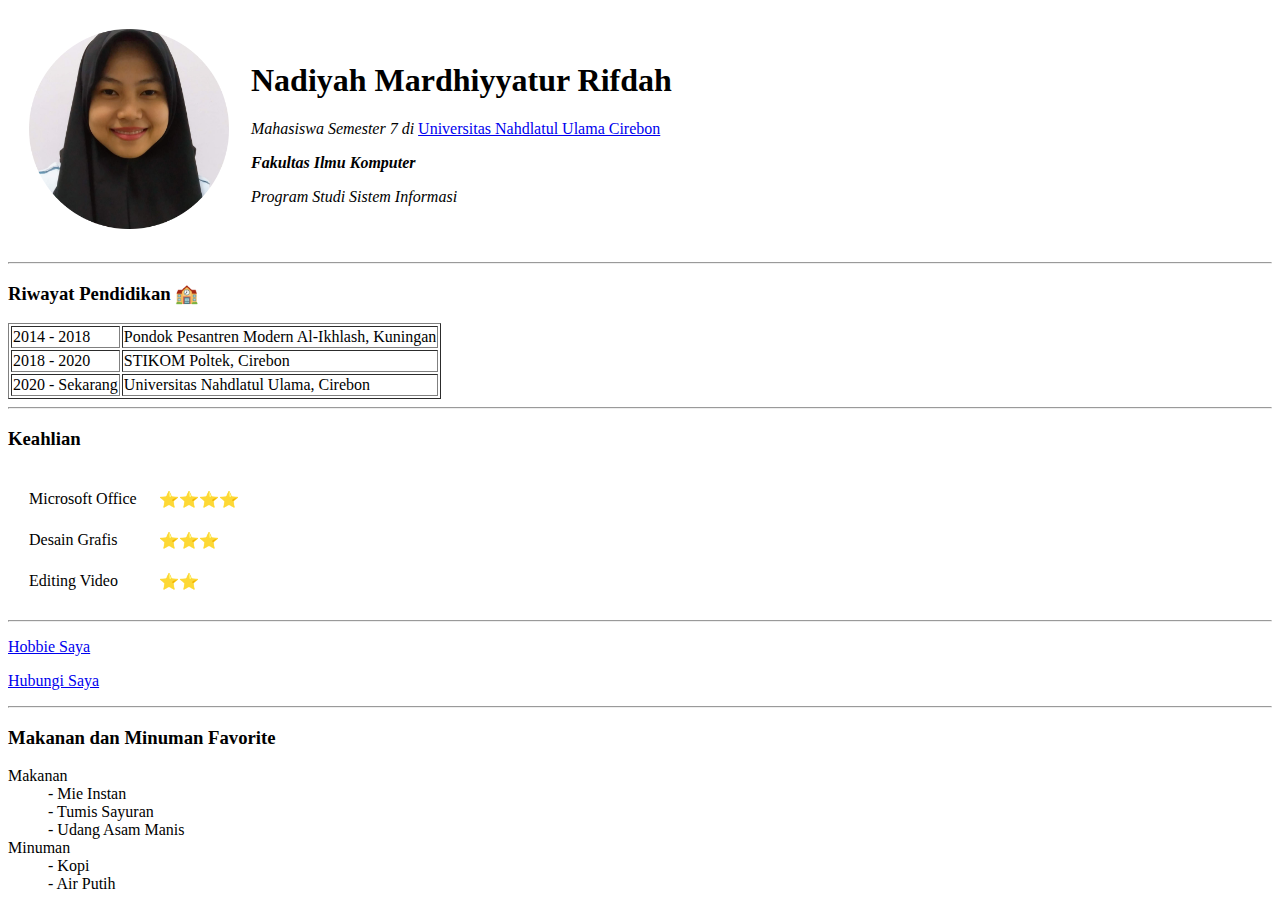
<file: HTML - Personal Site 3/index.html>
<!DOCTYPE html>
<html lang="en" dir="ltr">
  <head>
    <meta charset="utf-8">
    <title>💌 Welcome to My Personal Website - Nadiyah</title>
  </head>
  <body>
    <table cellspacing="20">
      <tr>
        <td><img src="Nadia.png" alt="Foto Profil" width="200" height="200"></td>
        <td><h1>Nadiyah Mardhiyyatur Rifdah</h1>
        <p><em>Mahasiswa Semester 7 di </em>
          <a href="https://unucirebon.ac.id" target="_blank">Universitas Nahdlatul Ulama Cirebon</a></p>
        <p><em><strong>Fakultas Ilmu Komputer</strong></em></p>
        <p><em>Program Studi Sistem Informasi</em></p></td>
      </tr>
    </table>

    <hr>
    <h3>Riwayat Pendidikan 🏫</h3>
    <table border="1">
      <tr>
        <td>2014 - 2018 </td>
        <td>Pondok Pesantren Modern Al-Ikhlash, Kuningan</td>
      </tr>
      <tr>
        <td>2018 - 2020 </td>
        <td>STIKOM Poltek, Cirebon</td>
      </tr>
      <tr>
        <td>2020 - Sekarang </td>
        <td>Universitas Nahdlatul Ulama, Cirebon</td>
      </tr>
    </table>

    <hr>
    <h3>Keahlian</h3>
    <table cellspacing="20">
      <tr>
        <td>Microsoft Office</td>
        <td>⭐⭐⭐⭐</td>
      </tr>
      <tr>
        <td>Desain Grafis</td>
        <td>⭐⭐⭐</td>
      </tr>
      <tr>
        <td>Editing Video</td>
        <td>⭐⭐</td>
      </tr>
    </table>

    <hr>
    <p> <a href="hobi-saya.html">Hobbie Saya</a> </p>
    <p> <a href="kontak-saya.html">Hubungi Saya</a> </p>
    <hr>
    <h3>Makanan dan Minuman Favorite</h3>
    <dl>
      <dt>Makanan</dt>
      <dd>- Mie Instan</dd>
      <dd>- Tumis Sayuran</dd>
      <dd>- Udang Asam Manis</dd>
      <dt>Minuman</dt>
      <dd>- Kopi</dd>
      <dd>- Air Putih</dd>
    </dl>
  </body>
</html>
</file>
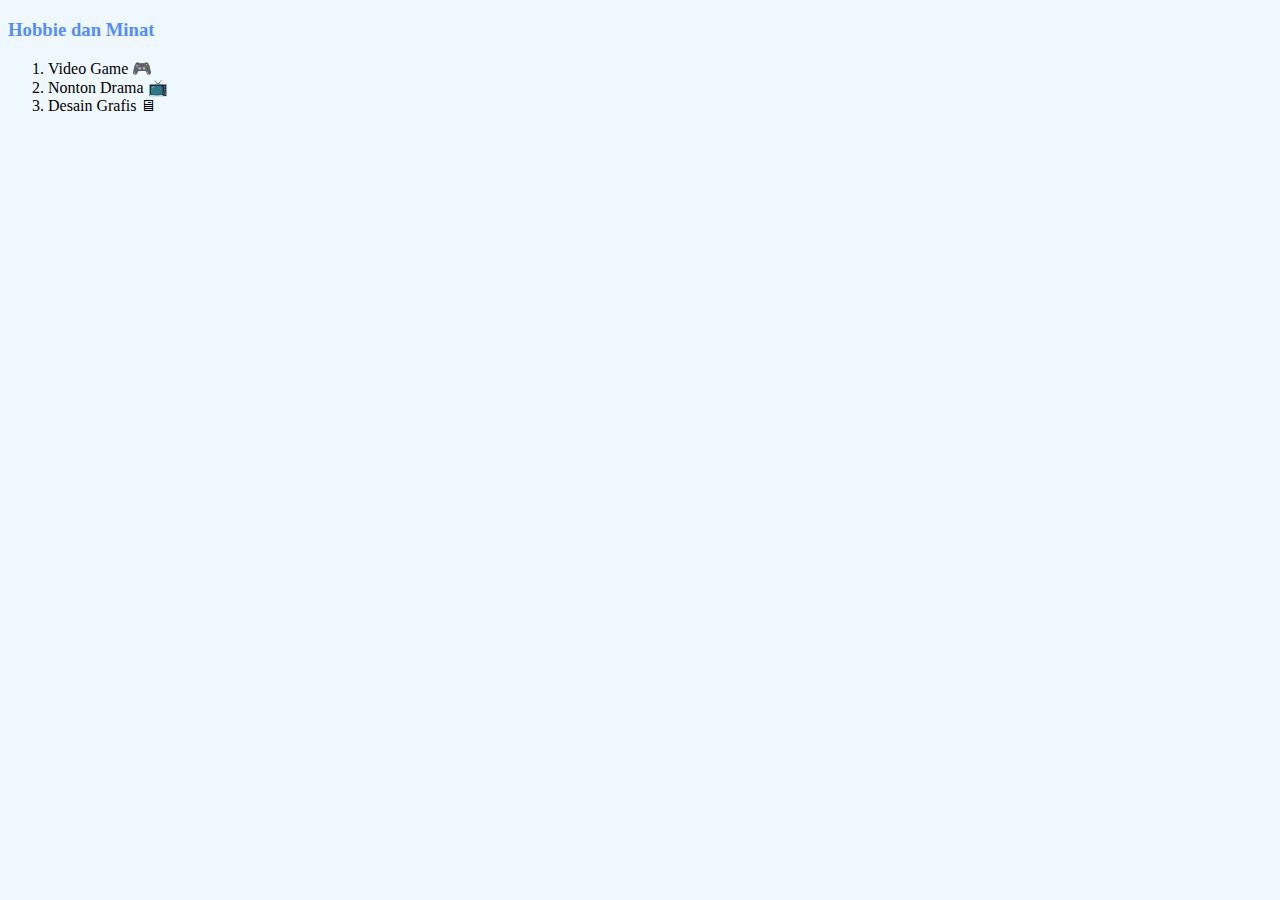
<file: HTML - Personal Site 3/hobi-saya.html>
<!DOCTYPE html>
<html lang="en" dir="ltr">
  <head>
    <meta charset="utf-8">
    <title>Hobi Saya</title>
    <link rel="stylesheet" href="css/styles.css">
  </head>
  <body>
    <h3>Hobbie dan Minat</h3>
    <ol>
      <li>Video Game 🎮 </li>
      <li>Nonton Drama 📺 </li>
      <li>Desain Grafis 🖥 </li>
    </ol>
  </body>
</html>
</file>
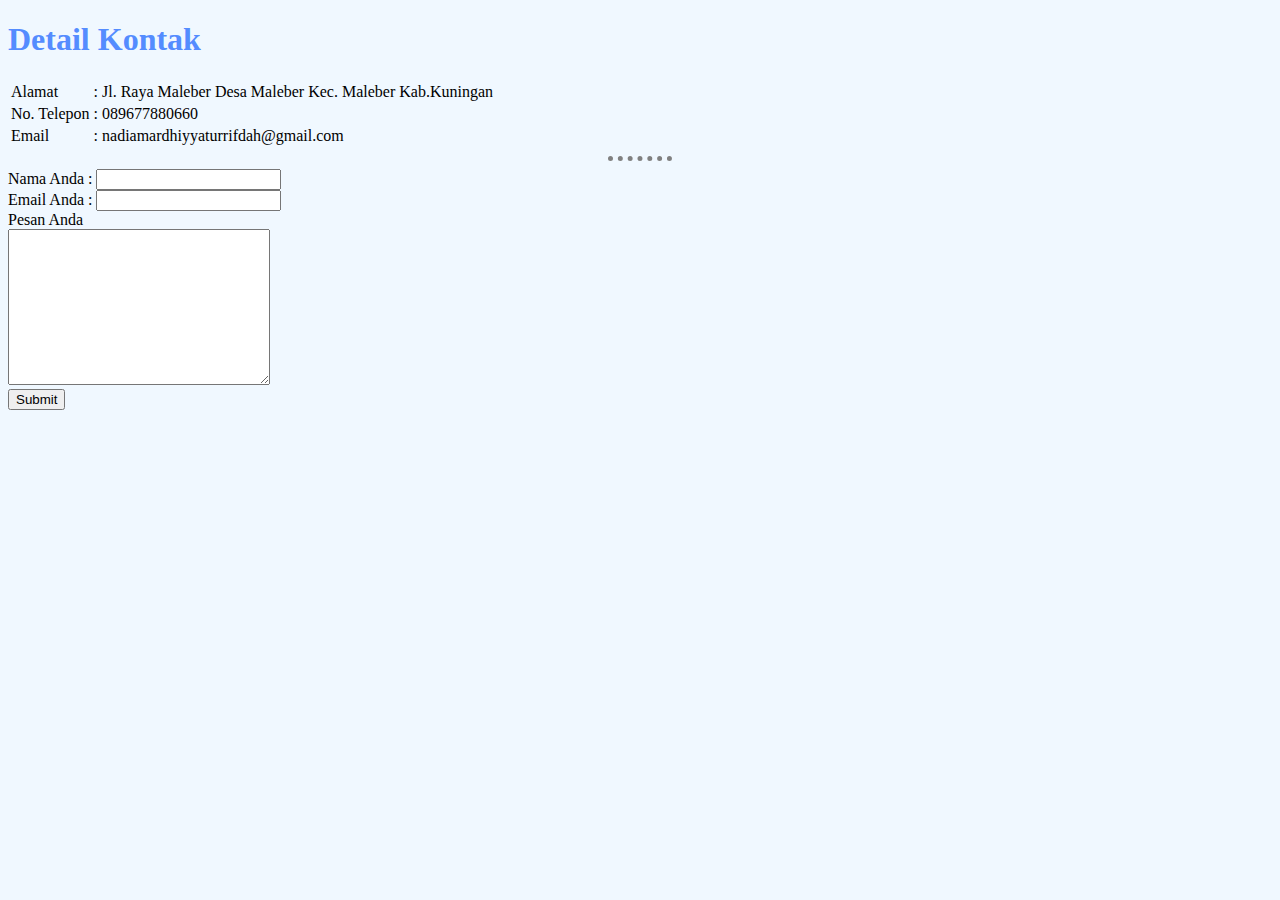
<file: HTML - Personal Site 3/kontak-saya.html>
<!DOCTYPE html>
<html lang="en" dir="ltr">
  <head>
    <meta charset="utf-8">
    <title>Hubungi Saya</title>
    <link rel="stylesheet" href="css/styles.css">
  </head>
  <body>
    <h1>Detail Kontak</h1>
    <table>
      <tr>
        <td>Alamat</td>
        <td>: Jl. Raya Maleber Desa Maleber Kec. Maleber Kab.Kuningan</td>
      </tr>
      <tr>
        <td>No. Telepon</td>
        <td>: 089677880660</td>
      </tr>
      <tr>
        <td>Email</td>
        <td>: nadiamardhiyyaturrifdah@gmail.com</td>
      </tr>
    </table>
    <hr>
    <form class="" action="mailto:nadiamardhiyyaturrifdah@gmail.com?subject=feedback" method="post">
      <label>Nama Anda : </label>
      <input type="text" name="" value=""><br>
      <label>Email Anda : </label>
      <input type="email" name="" value=""><br>
      <label>Pesan Anda</label><br>
      <textarea name="name" rows="10" cols="30"></textarea><br>
      <input type="submit" name="">
    </form>
  </body>
</html>
</file>
<file: HTML - Personal Site 3/css/styles.css>
body{
  background-color: aliceblue;
}
hr{
  border-style: none;
  border-top-style: dotted;
  border-color: grey;
  border-width: 5px;
  width: 5%;
}
h1{
  color: #548CFF;
}
h3{
    color: #548CFF;
}
</file>
